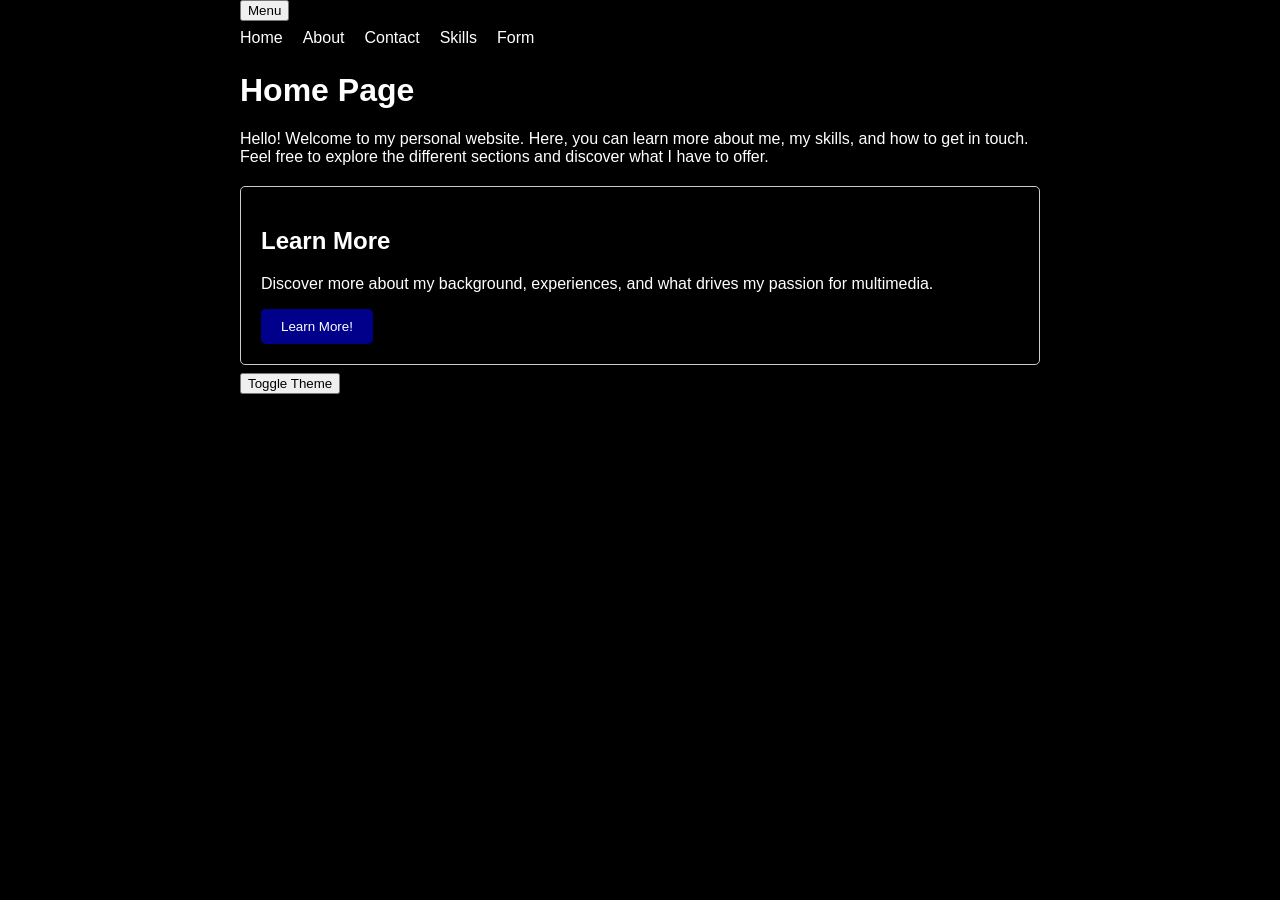
<file: index.html>
<!DOCTYPE html>
<html lang="en">
    <head>
        <meta charset="UTF-8">
        <meta name="viewport" content="width=device-width, initial-scale=1.0">
        <title>Home</title>
         <link rel="stylesheet" href="style.css">

         <script src="/js/script.js"></script>
    </head>
        <body>
            <nav>
                <button id="menuToggle">Menu</button>
                <ul class="nav-menu" />
            </nav>
            <main>
                <h1>Home Page</h1>
                <p>Hello! Welcome to my personal website. Here, you can learn more about me, my skills, and how to get in touch. Feel free to explore the different sections and discover what I have to offer.</p>
                <div class="card">
                    <h2>Learn More</h2>
                    <p>Discover more about my background, experiences, and what drives my passion for multimedia.</p>
                    <button class="button">Learn More!</button>
                </div>
            </main>   
            <button id="themeToggle">Toggle Theme</button>
        </body>
</html>
</file>
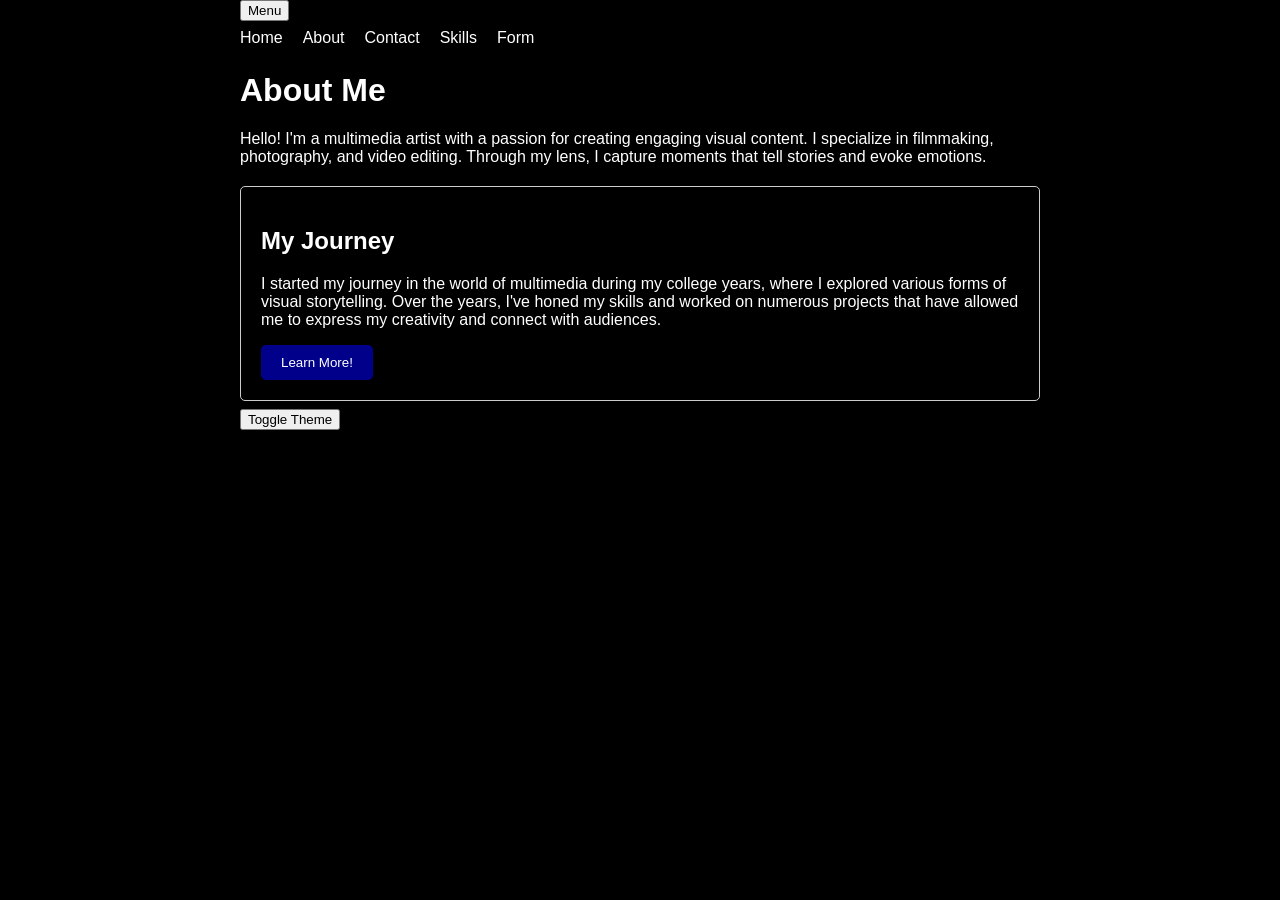
<file: about.html>
<!DOCTYPE html>
<html lang="en">
    <head>
        <meta charset="UTF-8">
        <meta name="viewport" content="width=device-width, initial-scale=1.0">
        <title>About Me</title>
         <link rel="stylesheet" href="style.css">

         <script src="/js/script.js"></script>
    </head>
        <body>
            <nav>
                <button id="menuToggle">Menu</button>
                <ul class="nav-menu" />
            </nav>
            <main>
                <h1>About Me</h1>
                <p>Hello! I'm a multimedia artist with a passion for creating engaging visual content. I specialize in filmmaking, photography, and video editing. Through my lens, I capture moments that tell stories and evoke emotions.</p>
                <div class="card">
                    <h2>My Journey</h2>
                    <p>I started my journey in the world of multimedia during my college years, where I explored various forms of visual storytelling. Over the years, I've honed my skills and worked on numerous projects that have allowed me to express my creativity and connect with audiences.</p>
                    <button class="button">Learn More!</button>
                </div> 
            </main>
            <button id="themeToggle">Toggle Theme</button>
        </body>
</html>
</file>
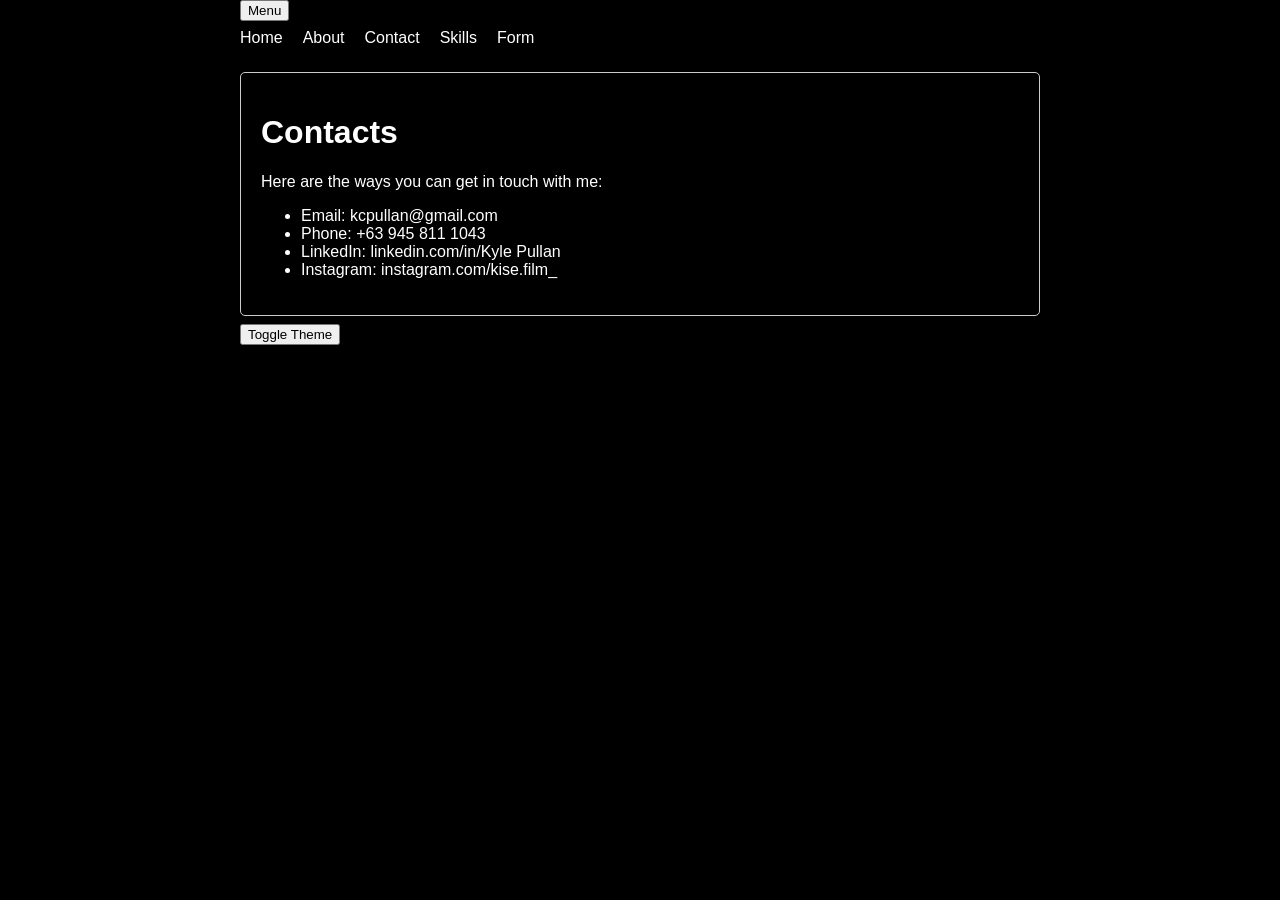
<file: contact.html>
<!DOCTYPE html>
<html lang="en">
    <head>
        <meta charset="UTF-8">
        <meta name="viewport" content="width=device-width, initial-scale=1.0">
        <title>Contact</title>
         <link rel="stylesheet" href="style.css">

         <script src="/js/script.js"></script>
    </head>
        <body>
            <nav>
                <button id="menuToggle">Menu</button>              
                <ul class="nav-menu" />
            </nav>
            <main>
                <div class="card">
                <h1>Contacts</h1>
                Here are the ways you can get in touch with me:
                <ul>
                    <li>Email: kcpullan@gmail.com</li>
                    <li>Phone: +63 945 811 1043</li>
                    <li>LinkedIn: linkedin.com/in/Kyle Pullan</li>
                    <li>Instagram: instagram.com/kise.film_</li>
                </ul>
                </div>
            </main>
            <button id="themeToggle">Toggle Theme</button>
        </body>
</html>
</file>
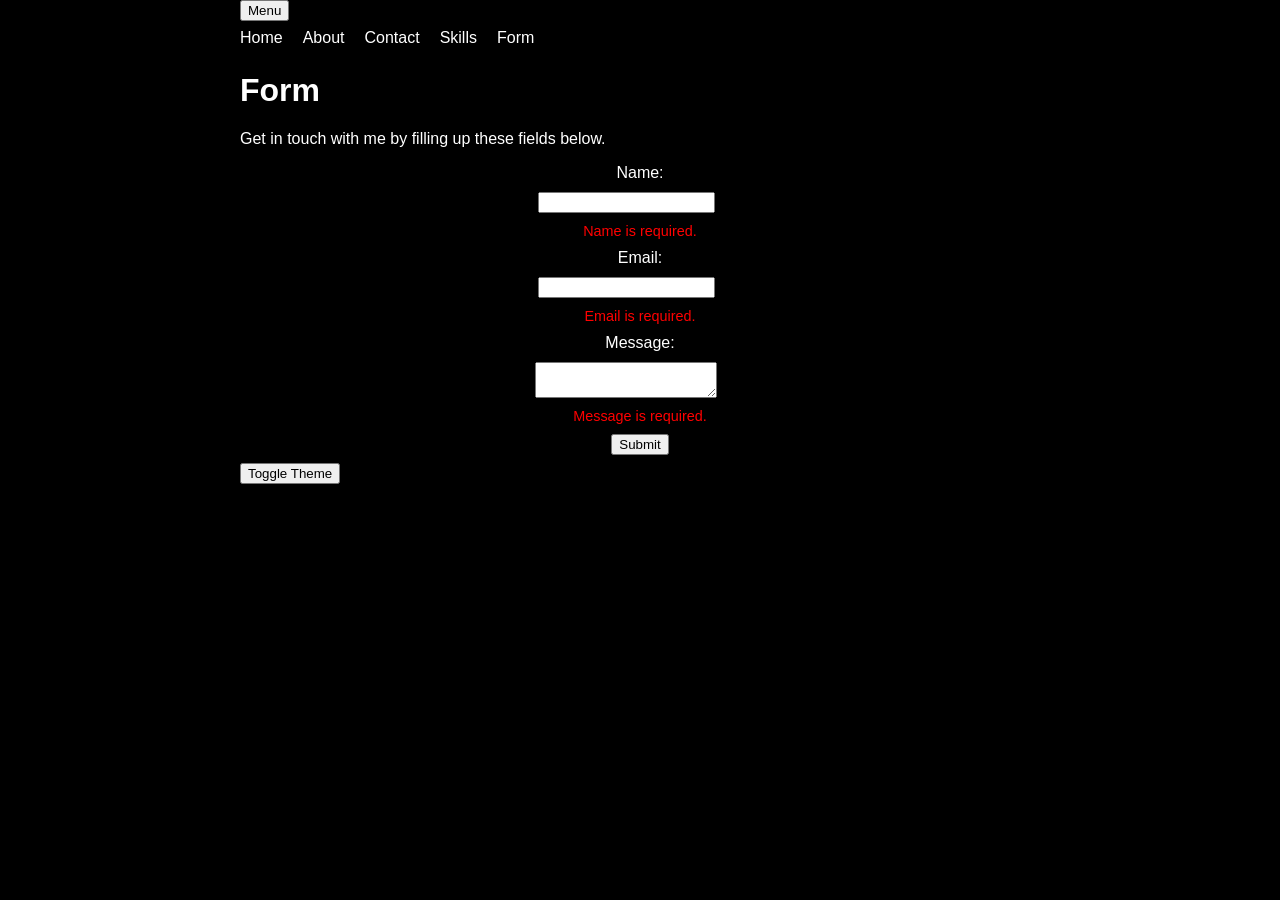
<file: form.html>
<!DOCTYPE html>
<html lang="en">
    <head>
        <meta charset="UTF-8">
        <meta name="viewport" content="width=device-width, initial-scale=1.0">
        <title>Form</title>
         <link rel="stylesheet" href="style.css">

         <script src="/js/script.js"></script>
    </head>
        <body>
            <nav>
                <button id="menuToggle">Menu</button>
                <ul class="nav-menu" />
            </nav>
            <main>
                <h1>Form</h1>
                <p>Get in touch with me by filling up these fields below.</p>
            </main>

            <div id="formContainer">
                <form id="contactForm">
                    <label for="name">Name:</label>
                    <div class="inputRow">
                        <input type="text" id="nameInput" name="name" required>
                        <div id="successName">✅</div>
                    </div>
                    <label id="nameError" class="error-message"></label>
                    <label for="email">Email:</label>
                    <div class="inputRow">
                        <input type="email" id="emailInput" name="email" required>
                        <div id="successEmail">✅</div>
                    </div>
                    <label id="emailError" class="error-message"></label>
                    <label for="message">Message:</label>
                    <div class="inputRow">
                        <textarea id="messageInput" name="message" required></textarea>
                        <div id="successMessage">✅</div>
                    </div> 
                    <label id="messageError" class="error-message"></label>
                    <button type="submit">Submit</button>
                </form>
            </div>
            

            <button id="themeToggle">Toggle Theme</button>
        </body>
</html>
</file>
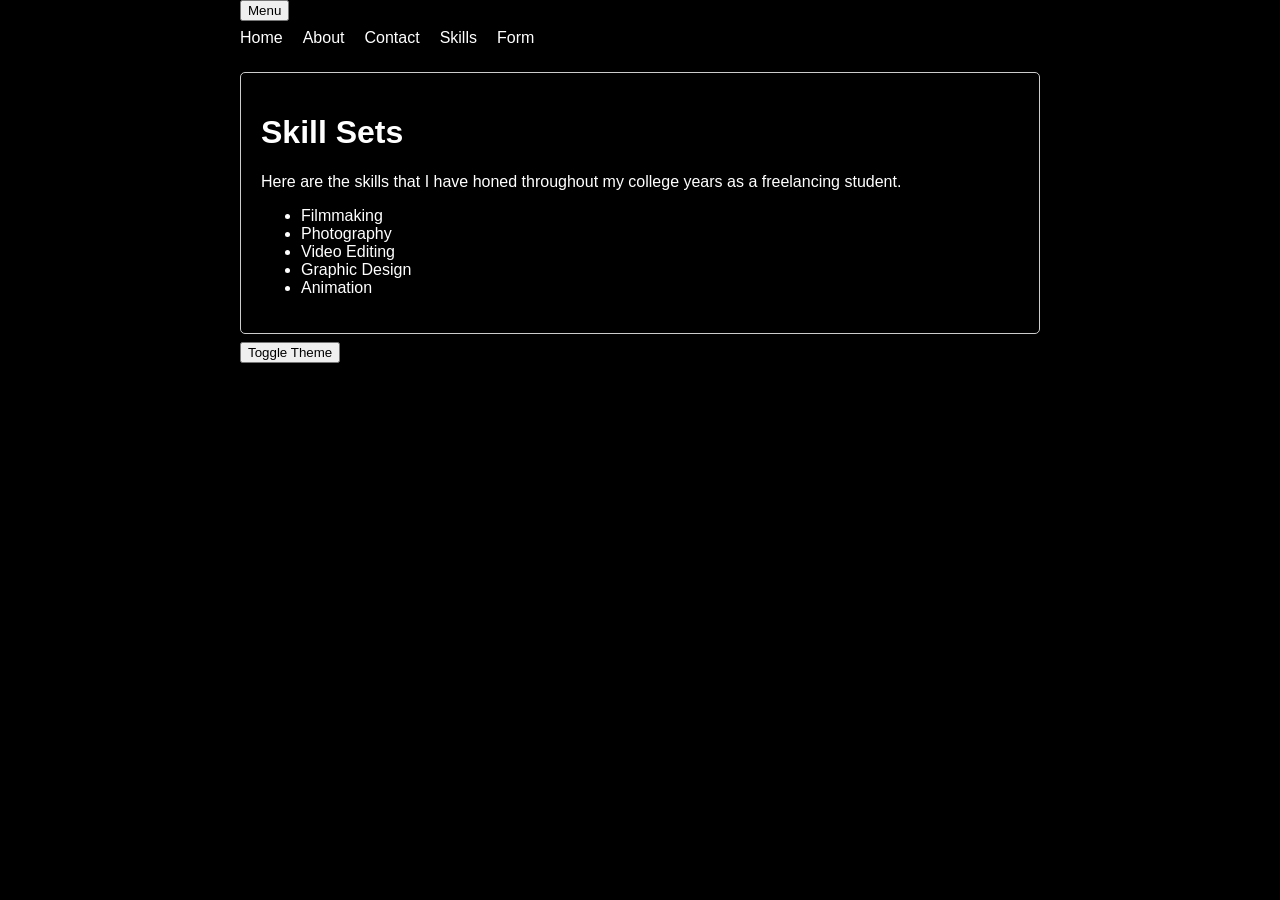
<file: skills.html>
<!DOCTYPE html>
<html lang="en">
    <head>
        <meta charset="UTF-8">
        <meta name="viewport" content="width=device-width, initial-scale=1.0">
        <title>Skills</title>
         <link rel="stylesheet" href="style.css">

         <script src="/js/script.js"></script>
    </head>
        <body>
            <nav>
                <button id="menuToggle">Menu</button>
                <ul class="nav-menu" />
            </nav>
            <main>
                <div class="card">
                <h1>Skill Sets</h1>
                    Here are the skills that I have honed throughout my college years as a freelancing student.
                    <ul>
                        <li>Filmmaking</li>
                        <li>Photography</li>
                        <li>Video Editing</li>
                        <li>Graphic Design</li>
                        <li>Animation</li>
                    </ul>
                </div>
            </main>
            <button id="themeToggle">Toggle Theme</button>
        </body>
</html>
</file>
<file: style.css>
body
    {
        background-color: transparent;
        color: inherit;
        font-family: sans-serif;
        margin: 0;
    }

main
    {
        background-color: transparent;
        color: inherit;
    }

.nav-menu
    {
        display: flex;
        flex-direction: column;
        gap: 10px;
        padding: 0;
        margin: 0 0 25px 0;
        list-style-type: none;
    }

.nav-menu a
    {
        text-decoration: none;
        color: inherit;
        transition:all 0.3s ease;
        
        &:hover
        {
            color: darkblue;
        }
    }

.card
    {
        border: 1px solid #ccc;
        padding: 20px;
        margin-top: 20px;
        border-radius: 5px;
        background-color: transparent;
    }

.button
    {
        background-color: darkblue;
        color: white;
        padding: 10px 20px;
        border: none;
        border-radius: 5px;
        cursor: pointer;
        transition: background-color 0.2s ease;

        &:hover
        {
            background-color: #0044cc;
        }
    }

#menuToggle
    {
        margin-bottom: 8px;
    }

#themeToggle
    {
        margin-top: 8px;
    }

#contactForm
    {
        display: flex;
        flex-direction: column;
        gap: 10px;
        max-width: 400px;
        align-items: center; 
    }

#formContainer
    {
        display: flex;
        justify-content: center;
    }

.error-message
    {
        color: red;
        font-size: 0.9em;
    }

.inputRow
    {
        display: flex;
        gap: 8px;
        align-items: center;
    }

@media (min-width: 480px)
    {
        .nav-menu
        {
            flex-direction: row;
            gap: 20px;
        }
    }

@media (min-width: 768px)
    {
        body
        {
            max-width: 600px;
            margin: 0 auto;
        }
    }

@media (min-width: 1024px)
    {
        body
        {
            background-color: transparent;
            max-width: 800px;
        }
    }
</file>
